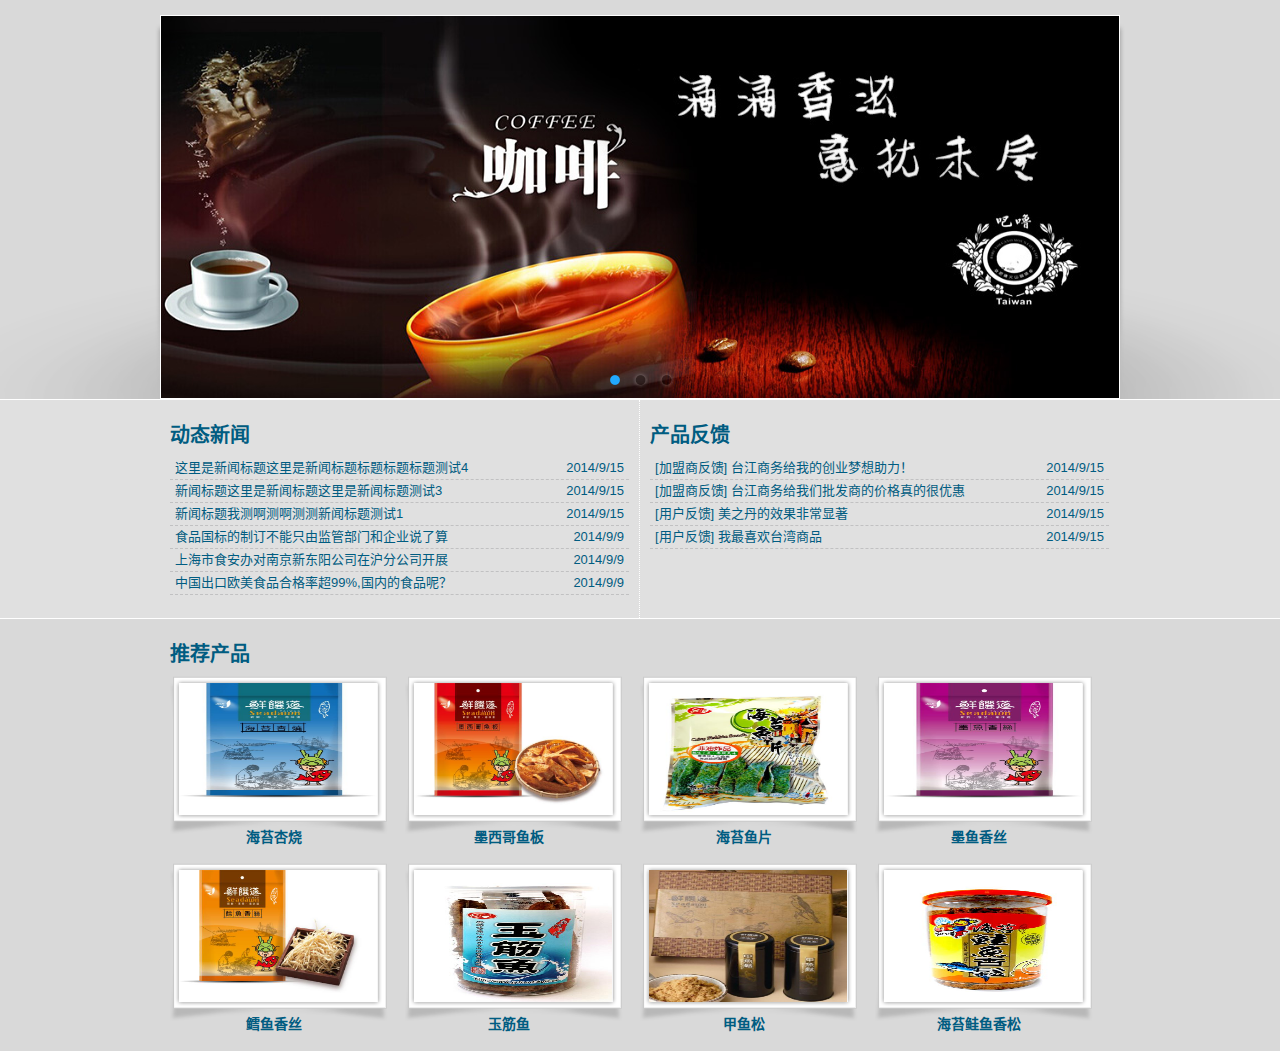
<file: 01 code/tjsw/index.html>
<!DOCTYPE HTML PUBLIC "-//W3C//DTD HTML 4.01 Transitional//EN" "http://www.w3c.org/TR/1999/REC-html401-19991224/loose.dtd">

<html dir=ltr lang=zh-cn xmlns="http://www.w3.org/1999/xhtml">
<head>
<title>����̨��������ѯ���޹�˾</title>
<meta content="text/html; charset=gb2312" http-equiv=content-type>
<meta http-equiv="X-Ua-Compatible" content="IE=EmulateIE7" />
<meta name="description" content=����̨��������ѯ���޹�˾ />
<meta name="keywords" content="̨������" />
<link rel="stylesheet" type=text/css href="skin/tjsw2.css" media=screen>

<link rel="stylesheet" type="text/css" href="css/style.css" />
<script type="text/javascript" src="js/jquery-1.8.2.min.js"></script>

</head>

<body>

<!--<script language="javascript" src="html/subsite1/head.html"></script>-->

<script type="text/javascript" language="javascript" src="tojs.asp?output=head&path=&subsite=1"></script>

<div id="index">

	<div class="flash-content">
		<div id="fls" class="flash flexslider">
			<ul class="slides">
				<li><div class="img"><img src="images/01.jpg" height="384" width="960" alt="" /></div></li>
				<li><div class="img"><img src="images/02.jpg" height="384" width="960" alt="" /></div></li>
				<li><div class="img"><img src="images/03.jpg" height="384" width="960" alt="" /></div></li>
			</ul>
		</div>
	</div>
	
	<div class="news-content">
		<div class="news-list">
			<div class="news">
				<p class="title">��̬����</p>
				
				
                <li>
					<a target="_blank" title="���������ű������������ű���������������4" href="dynamic.asp?subsite=1&article_id=45">���������ű������������ű���������������4</a>
					<div class="time">2014/9/15</div>
				</li>
                
                <li>
					<a target="_blank" title="���ű������������ű������������ű������3" href="dynamic.asp?subsite=1&article_id=44">���ű������������ű������������ű������3</a>
					<div class="time">2014/9/15</div>
				</li>
                
                <li>
					<a target="_blank" title="���ű����ҲⰡ�Ⱑ������ű������1" href="dynamic.asp?subsite=1&article_id=42">���ű����ҲⰡ�Ⱑ������ű������1</a>
					<div class="time">2014/9/15</div>
				</li>
                
                <li>
					<a target="_blank" title="ʳƷ������ƶ�����ֻ�ɼ�ܲ��ź���ҵ˵����" href="dynamic.asp?subsite=1&article_id=41">ʳƷ������ƶ�����ֻ�ɼ�ܲ��ź���ҵ˵����</a>
					<div class="time">2014/9/9</div>
				</li>
                
                <li>
					<a target="_blank" title="�Ϻ���ʳ������Ͼ��¶�����˾�ڻ��ֹ�˾��չ" href="dynamic.asp?subsite=1&article_id=40">�Ϻ���ʳ������Ͼ��¶�����˾�ڻ��ֹ�˾��չ</a>
					<div class="time">2014/9/9</div>
				</li>
                
                <li>
					<a target="_blank" title="�й�����ŷ��ʳƷ�ϸ��ʳ�99%,���ڵ�ʳƷ�أ�" href="dynamic.asp?subsite=1&article_id=39">�й�����ŷ��ʳƷ�ϸ��ʳ�99%,���ڵ�ʳƷ�أ�</a>
					<div class="time">2014/9/9</div>
				</li>
                
			</div>
			<div style="height: 218px; float: left; border-left-style: dotted; border-left-width: 1px; border-color: #FFFFFF;"></div>
			<div class="news">
				<p class="title">��Ʒ����</p>
				
				
                <li>
					<a target="_blank" title="̨��������ҵĴ�ҵ����������" href="dynamic.asp?subsite=1&article_id=47">[�����̷���] ̨��������ҵĴ�ҵ����������</a>
					<span class="time">2014/9/15</span>
				</li>
                
                <li>
					<a target="_blank" title="̨����������������̵ļ۸���ĺ��Ż�" href="dynamic.asp?subsite=1&article_id=46">[�����̷���] ̨����������������̵ļ۸���ĺ��Ż�</a>
					<span class="time">2014/9/15</span>
				</li>
                
				
				
                <li>
					<a target="_blank" title="��֮����Ч���ǳ�����" href="dynamic.asp?subsite=1&article_id=49">[�û�����] ��֮����Ч���ǳ�����</a>
					<span class="time">2014/9/15</span>
				</li>
                
                <li>
					<a target="_blank" title="����ϲ��̨����Ʒ" href="dynamic.asp?subsite=1&article_id=48">[�û�����] ����ϲ��̨����Ʒ</a>
					<span class="time">2014/9/15</span>
				</li>
                
			</div>
		</div>
	</div>
	
	<div class="product-content">
		<div class="product-list">
			<div class="product">
				<p class="title">�Ƽ���Ʒ</p>
				
				<li>
					<a href="dynamic.asp?subsite=1&article_id=28"><img src="uploads/product/p20140215102947_b.jpg" alt="��̦����"/></a>
					<div class="txt"><a href="dynamic.asp?subsite=1&article_id=28">��̦����</a></div>
				</li>
				
				<li>
					<a href="dynamic.asp?subsite=1&article_id=27"><img src="uploads/product/99.jpg" alt="ī�������"/></a>
					<div class="txt"><a href="dynamic.asp?subsite=1&article_id=27">ī�������</a></div>
				</li>
				
				<li>
					<a href="dynamic.asp?subsite=1&article_id=26"><img src="uploads/product/88.jpg" alt="��̦��Ƭ"/></a>
					<div class="txt"><a href="dynamic.asp?subsite=1&article_id=26">��̦��Ƭ</a></div>
				</li>
				
				<li>
					<a href="dynamic.asp?subsite=1&article_id=25"><img src="uploads/product/66.jpg" alt="ī����˿"/></a>
					<div class="txt"><a href="dynamic.asp?subsite=1&article_id=25">ī����˿</a></div>
				</li>
				
				<li>
					<a href="dynamic.asp?subsite=1&article_id=24"><img src="uploads/product/55.jpg" alt="������˿"/></a>
					<div class="txt"><a href="dynamic.asp?subsite=1&article_id=24">������˿</a></div>
				</li>
				
				<li>
					<a href="dynamic.asp?subsite=1&article_id=23"><img src="uploads/product/44.jpg" alt="�����"/></a>
					<div class="txt"><a href="dynamic.asp?subsite=1&article_id=23">�����</a></div>
				</li>
				
				<li>
					<a href="dynamic.asp?subsite=1&article_id=22"><img src="uploads/product/33.jpg" alt="������"/></a>
					<div class="txt"><a href="dynamic.asp?subsite=1&article_id=22">������</a></div>
				</li>
				
				<li>
					<a href="dynamic.asp?subsite=1&article_id=21"><img src="uploads/product/1-140Q1110538.jpg" alt="��̦��������"/></a>
					<div class="txt"><a href="dynamic.asp?subsite=1&article_id=21">��̦��������</a></div>
				</li>
				
			</div>
		</div>
	</div>

</div>


<script type="text/javascript" src="js/slider.js"></script> 
<script type="text/javascript">
$(function(){

	$('#fls').flexslider({
		animation: "slide",
		direction:"horizontal",
		easing:"swing"
	});
	
});
</script>

<!--<script language="javascript" src="html/subsite1/foot.html"></script>-->
<script type="text/javascript" language="javascript" src="tojs.asp?output=foot&path=&subsite=1"></script>

</body>
</html>
</file>
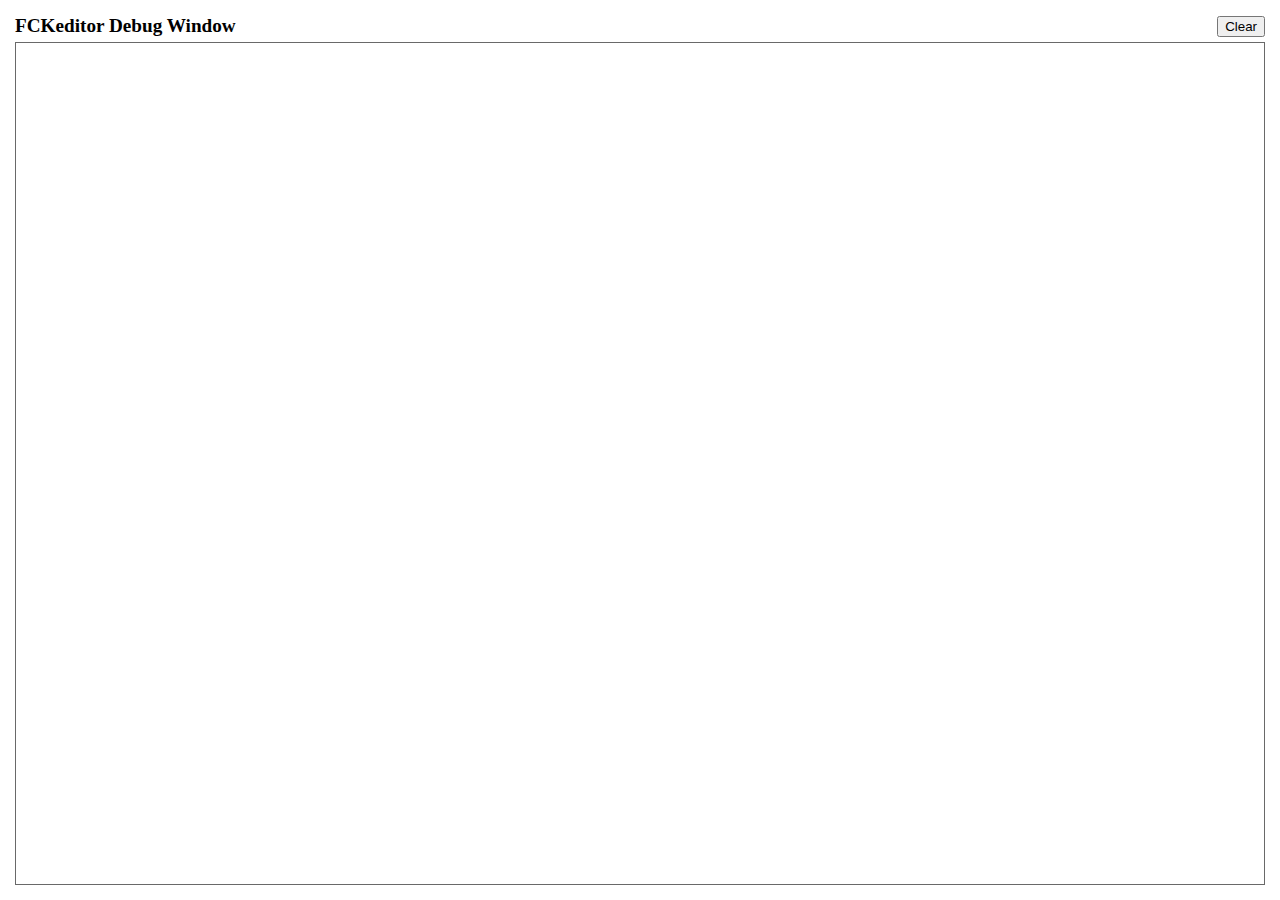
<file: 01 code/tjsw/fckeditor/editor/fckdebug.html>
<!DOCTYPE HTML PUBLIC "-//W3C//DTD HTML 4.0 Transitional//EN">
<!--
 * FCKeditor - The text editor for Internet - http://www.fckeditor.net
 * Copyright (C) 2003-2008 Frederico Caldeira Knabben
 *
 * == BEGIN LICENSE ==
 *
 * Licensed under the terms of any of the following licenses at your
 * choice:
 *
 *  - GNU General Public License Version 2 or later (the "GPL")
 *    http://www.gnu.org/licenses/gpl.html
 *
 *  - GNU Lesser General Public License Version 2.1 or later (the "LGPL")
 *    http://www.gnu.org/licenses/lgpl.html
 *
 *  - Mozilla Public License Version 1.1 or later (the "MPL")
 *    http://www.mozilla.org/MPL/MPL-1.1.html
 *
 * == END LICENSE ==
 *
 * This is the Debug window.
 * It automatically popups if the Debug = true in the configuration file.
-->
<html xmlns="http://www.w3.org/1999/xhtml">
<head>
	<title>FCKeditor Debug Window</title>
	<meta name="robots" content="noindex, nofollow" />
	<script type="text/javascript">

var oWindow ;
var oDiv ;

if ( !window.FCKMessages )
	window.FCKMessages = new Array() ;

window.onload = function()
{
	oWindow = document.getElementById('xOutput').contentWindow ;
	oWindow.document.open() ;
	oWindow.document.write( '<div id="divMsg"><\/div>' ) ;
	oWindow.document.close() ;
	oDiv	= oWindow.document.getElementById('divMsg') ;
}

function Output( message, color, noParse )
{
	if ( !noParse && message != null && isNaN( message ) )
		message = message.replace(/</g, "&lt;") ;

	if ( color )
		message = '<font color="' + color + '">' + message + '<\/font>' ;

	window.FCKMessages[ window.FCKMessages.length ] = message ;
	StartTimer() ;
}

function OutputObject( anyObject, color )
{
	var message ;

	if ( anyObject != null )
	{
		message = 'Properties of: ' + anyObject + '</b><blockquote>' ;

		for (var prop in anyObject)
		{
			try
			{
				var sVal = anyObject[ prop ] != null ? anyObject[ prop ] + '' : '[null]' ;
				message += '<b>' + prop + '</b> : ' + sVal.replace(/</g, '&lt;') + '<br>' ;
			}
			catch (e)
			{
				try
				{
					message += '<b>' + prop + '</b> : [' + typeof( anyObject[ prop ] ) + ']<br>' ;
				}
				catch (e)
				{
					message += '<b>' + prop + '</b> : [-error-]<br>' ;
				}
			}
		}

		message += '</blockquote><b>' ;
	} else
		message = 'OutputObject : Object is "null".' ;

	Output( message, color, true ) ;
}

function StartTimer()
{
	window.setTimeout( 'CheckMessages()', 100 ) ;
}

function CheckMessages()
{
	if ( window.FCKMessages.length > 0 )
	{
		// Get the first item in the queue
		var sMessage = window.FCKMessages[0] ;

		// Removes the first item from the queue
		var oTempArray = new Array() ;
		for ( i = 1 ; i < window.FCKMessages.length ; i++ )
			oTempArray[ i - 1 ] = window.FCKMessages[ i ] ;
		window.FCKMessages = oTempArray ;

		var d = new Date() ;
		var sTime =
			( d.getHours() + 100 + '' ).substr( 1,2 ) + ':' +
			( d.getMinutes() + 100 + '' ).substr( 1,2 ) + ':' +
			( d.getSeconds() + 100 + '' ).substr( 1,2 ) + ':' +
			( d.getMilliseconds() + 1000 + '' ).substr( 1,3 ) ;

		var oMsgDiv = oWindow.document.createElement( 'div' ) ;
		oMsgDiv.innerHTML = sTime + ': <b>' + sMessage + '<\/b>' ;
		oDiv.appendChild( oMsgDiv ) ;
		oMsgDiv.scrollIntoView() ;
	}
}

function Clear()
{
	oDiv.innerHTML = '' ;
}
	</script>
</head>
<body style="margin: 10px">
	<table style="height: 100%" cellspacing="5" cellpadding="0" width="100%" border="0">
		<tr>
			<td>
				<table cellspacing="0" cellpadding="0" width="100%" border="0">
					<tr>
						<td style="font-weight: bold; font-size: 1.2em;">
							FCKeditor Debug Window</td>
						<td align="right">
							<input type="button" value="Clear" onclick="Clear();" /></td>
					</tr>
				</table>
			</td>
		</tr>
		<tr style="height: 100%">
			<td style="border: #696969 1px solid">
				<iframe id="xOutput" width="100%" height="100%" scrolling="auto" src="javascript:void(0)"
					frameborder="0"></iframe>
			</td>
		</tr>
	</table>
</body>
</html>
</file>
<file: 01 code/tjsw/skin/tjsw2.css>
@charset "utf-8";
BODY {
	PADDING-BOTTOM: 0px; MARGIN: 0px auto; PADDING-LEFT: 0px; PADDING-RIGHT: 0px; FONT-FAMILY: verdana, Arial, sans-serif; COLOR: #333; FONT-SIZE: 12px; PADDING-TOP: 0px
}
H1 {
	PADDING-BOTTOM: 0px; liST-STYLE-TYPE: none; MARGIN: 0px; PADDING-LEFT: 0px; PADDING-RIGHT: 0px; liST-STYLE-IMAGE: none; PADDING-TOP: 0px
}
H2 {
	PADDING-BOTTOM: 0px; liST-STYLE-TYPE: none; MARGIN: 0px; PADDING-LEFT: 0px; PADDING-RIGHT: 0px; liST-STYLE-IMAGE: none; PADDING-TOP: 0px
}
H3 {
	PADDING-BOTTOM: 0px; liST-STYLE-TYPE: none; MARGIN: 0px; PADDING-LEFT: 0px; PADDING-RIGHT: 0px; liST-STYLE-IMAGE: none; PADDING-TOP: 0px
}
H4 {
	PADDING-BOTTOM: 0px; liST-STYLE-TYPE: none; MARGIN: 0px; PADDING-LEFT: 0px; PADDING-RIGHT: 0px; liST-STYLE-IMAGE: none; PADDING-TOP: 0px
}
H5 {
	PADDING-BOTTOM: 0px; liST-STYLE-TYPE: none; MARGIN: 0px; PADDING-LEFT: 0px; PADDING-RIGHT: 0px; liST-STYLE-IMAGE: none; PADDING-TOP: 0px
}
H6 {
	PADDING-BOTTOM: 0px; liST-STYLE-TYPE: none; MARGIN: 0px; PADDING-LEFT: 0px; PADDING-RIGHT: 0px; liST-STYLE-IMAGE: none; PADDING-TOP: 0px
}
P {
	PADDING-BOTTOM: 0px; liST-STYLE-TYPE: none; MARGIN: 0px; PADDING-LEFT: 0px; PADDING-RIGHT: 0px; liST-STYLE-IMAGE: none; PADDING-TOP: 0px
}
ul {
	PADDING-BOTTOM: 0px; liST-STYLE-TYPE: none; MARGIN: 0px; PADDING-LEFT: 0px; PADDING-RIGHT: 0px; liST-STYLE-IMAGE: none; PADDING-TOP: 0px
}
DL {
	PADDING-BOTTOM: 0px; liST-STYLE-TYPE: none; MARGIN: 0px; PADDING-LEFT: 0px; PADDING-RIGHT: 0px; liST-STYLE-IMAGE: none; PADDING-TOP: 0px
}
FORM {
	PADDING-BOTTOM: 0px; liST-STYLE-TYPE: none; MARGIN: 0px; PADDING-LEFT: 0px; PADDING-RIGHT: 0px; liST-STYLE-IMAGE: none; PADDING-TOP: 0px
}
INPUT {
	PADDING-BOTTOM: 0px; liST-STYLE-TYPE: none; MARGIN: 0px; PADDING-LEFT: 0px; PADDING-RIGHT: 0px; liST-STYLE-IMAGE: none; PADDING-TOP: 0px
}

/* header */
.header {
	WIDTH: 100%; BACKGROUND: url(tjsw2/bg-header.jpg) repeat-x; HEIGHT: 140px
}
#header {
	MARGIN: 0px auto; WIDTH: 960px
}
#header .logo a {
	MARGIN-TOP: 18px; WIDTH: 286px; DISPLAY: block; FLOAT: left; HEIGHT: 100px
}
#header .nav ul li {
	MARGIN-TOP: 70px; MARGIN-LEFT:46px; POSITION: relative; PADDING-BOTTOM: 0px; PADDING-LEFT: 4px; PADDING-RIGHT: 4px; FLOAT: left
}
#header .nav ul li a {
	COLOR: #B0DAFF; FONT-WEIGHT: bold; FONT-SIZE: 16px; TEXT-DECORATION: none;
}
#header .nav ul li A:hover {
	COLOR: #FFF;
}

/* index */
#index {
	MARGIN: 0px auto; HEIGHT: auto
}
	/* falsh */
#index .flash-content {
	WIDTH: 100%; HEIGHT: 384px; border-bottom: 1px solid #FFF;padding: 15px 0 0px 0px;background:url(../skin/tjsw2/bg-flash.png) no-repeat; BACKGROUND-COLOR: #D9D9D9;background-position:center;
}
.flash {
	WIDTH: 960px; HEIGHT: 384px; MARGIN: 0px auto; BACKGROUND-COLOR: f3f8f8; border: 1px solid #FFF;
}
	/* news */
#index .news-content{
	WIDTH: 100%; BACKGROUND-COLOR:#E0E0E0; HEIGHT: 218px; border-bottom: 1px solid #FFF;
}
#index .news-list{
	WIDTH: 960px; margin:auto;
}
#index .news {
	WIDTH: 459px; HEIGHT: 180px;padding:25px 10px 10px 10px; float:left; display:block;
}
#index .title {
	FONT-WEIGHT: bold; font-size:20px; color:#005C81; padding-bottom: 10px;
}
#index .news li {
	line-height: 22px;padding: 0 5px 0 5px;border-bottom: 1px dashed #C1C1C2;overflow:hidden;
}
#index .news li a {
	COLOR: #005C81; FONT-SIZE: 13px; TEXT-DECORATION: none; float:left;
}
#index .news li a:hover{
	COLOR: #9BB7D6;
}
#index .news .time {
	COLOR: #005C81; FONT-SIZE: 13px; float: right;
}
	/* product */
#index .product-content {
	WIDTH: 100%; BACKGROUND-COLOR:#D9D9D9; HEIGHT: 432px; 
}
#index .product-list {
	WIDTH: 960px; margin:auto;
}
#index .product {
	HEIGHT: 380px; margin:auto; padding:25px 10px 10px 10px;
}
#index .product li {
	float:left; display:block; padding-right:28px; padding-bottom:15px; background:url(../skin/tjsw2/bg-product.png) no-repeat; 
}
#index .product li img{
	height:132px; width:198px; padding-top:7px; padding-left:9px;
}
#index .product li .txt {
	text-align: center; padding-top:12px;
}
#index .product li .txt a{
	FONT-WEIGHT: bold; COLOR: #005C81; FONT-SIZE: 14px; TEXT-DECORATION: none;
}
#index .product li .txt a:hover{
	COLOR: #9BB7D6;
}

/* footer */
.footer {
	WIDTH: 100%; BACKGROUND-COLOR: #DDDAD6; border-top: 1px solid #FFF;
}
#footer-content {
	WIDTH: 960px; HEIGHT: 208px; MARGIN: 0px auto; background:url(../skin/tjsw2/bg-footer-top.jpg) no-repeat; 
}
#footer-content .footer-block {
	WIDTH: 254px;HEIGHT: 142px;padding: 20px 32px 32px 32px; float: left; display: block; FONT-SIZE: 12px; line-height: 28px; color: #7F7C77; font-weight: bold;
}
.sndemail {
	BACKGROUND: url(tjsw2/btn-sndemail-hover.png) no-repeat; width: 212px; height: 38px;
}
.sep {
	BACKGROUND: url(tjsw2/bg-footer-sep.jpg) no-repeat;
}

/* copyright */
#copyright {
	WIDTH: 100%; BACKGROUND: url(tjsw2/bg-footer.jpg) repeat-x; HEIGHT: 44px;
}
#copyright .copyright-content {
	WIDTH: 960px; MARGIN: 0px auto; 
}
#copyright .copyright-content .cp {
	float: right; color: #fff; padding-top: 12px;
}
#copyright .copyright-content .sh {
	float: left; padding-top: 12px;
}

.content {
	BACKGROUND-COLOR: #DDDAD6; HEIGHT: auto; 
}
.content .ad-content {
	WIDTH: 100%; padding: 15px 0 0px 0px; 
}

/* pdtlist */
	/* ad */
#ad-pdt {
	BACKGROUND: url(tjsw2/ad-pdt.jpg); WIDTH: 960px; HEIGHT: 230px; MARGIN: 0px auto; border: 2px solid #FFF;
}
#pdt-content {
	WIDTH: 960px; MARGIN: 0px auto; overflow:hidden;
}
#pdt-content .side {
	WIDTH: 98px; display:inline;float:left; padding-top: 25px; height: 500px;border-right: 1px dashed #C1C1C2;
}
#pdt-content .side .title {
	FONT-WEIGHT: bold; font-size:20px; color:#005C81; padding-bottom: 10px;
}
#pdt-content .side li{
	line-height: 22px;padding: 0 5px 0 5px;border-bottom: 1px dashed #C1C1C2;overflow:hidden;
}
#pdt-content .side a {
	COLOR: #005C81; TEXT-DECORATION: none;
}
#pdt-content .side a:hover {
	COLOR: #9BB7D6;
}
#pdt-content .main {
	WIDTH: 835px; display:inline;float:left;padding: 25px 0px 25px 25px; border-left: 1px dashed #C1C1C2;
}
#pdt-content .main .nav {
	
}
#pdt-content .main .nav a{
	COLOR: #005C81; TEXT-DECORATION: none;
}
#pdt-content .main .nav a:hover {
	COLOR: #9BB7D6;
}

/* pdtlist */
#pdt-content .main .pdtlist {
	padding-top: 20px; display: inline-block;
}
#pdt-content .main .pdtlist li {
	float:left; display:block; padding-right:25px; padding-bottom:15px; background:url(../skin/tjsw2/bg-product2.png) no-repeat; 
}
#pdt-content .main .pdtlist li img {
	height:114px; width:173px; padding-top: 6px; padding-left: 9px; border: 0px;
}
#pdt-content .main .pdtlist li .txt {
	text-align: center; padding-top:12px;
}
#pdt-content .main .pdtlist li .txt a {
	FONT-WEIGHT: bold; COLOR: #005C81; FONT-SIZE: 13px; TEXT-DECORATION: none;
}
#pdt-content .main .pdtlist li .txt a:hover {
	COLOR: #9BB7D6;
}

/* pagebox */
#pagebox {
	COLOR: #005C81; text-align: center; 
}
#pagebox a {
	COLOR: #E56281; TEXT-DECORATION: none;
}
#pagebox a:hover {
	COLOR: #005C81;
}

/* pdtdetail */
#pdt-detail-content {
	WIDTH: 960px; MARGIN: 0px auto; 
}
#pdt-detail-content .pdt-nav {
	WIDTH: 100%; padding: 15px 0 15px 0px; border-bottom: 5px solid #005C81;
}
#pdt-detail-content .pdt-nav a {
	FONT-WEIGHT: bold; COLOR: #005C81; FONT-SIZE: 14px; TEXT-DECORATION: none;
}
#pdt-detail-content .pdt-nav a:hover {
	COLOR: #9BB7D6;
}
#pdt-detail-content .detail-all .detail-left .sh {
	float: right; padding-top: 12px;
}
.detail-all {
	WIDTH: 960px; MARGIN: 0px auto; overflow:hidden;
}
.detail-all .detail-left {
	WIDTH: 649px; display: inline; float:left; border-right: 1px dashed #C1C1C2; padding: 25px; 25px; 25px; 25px;
}
.detail-all .detail-right {
	WIDTH: 250px; display: inline; float:left; height:500px;border-left: 1px dashed #C1C1C2;
}
#picpath {
	padding-top:15px;
}
#picpath img{
	border: 2px solid #FFF; 
}
#dtitle {
	WIDTH: 100%; padding: 25px 0 5px 0px; border-bottom: 4px solid #005C81; FONT-WEIGHT: bold; COLOR: #005C81; FONT-SIZE: 14px;height: 20px;
}

#dcontent {
	WIDTH: 100%; padding: 15px 0 25px 0px; FONT-SIZE: 14px;
}
.other-nav {
	FONT-SIZE: 14px; line-height: 28px;
}
.other-nav a {
	COLOR: #005C81; TEXT-DECORATION: none;
}
.other-nav a:hover {
	COLOR: #9BB7D6;
}

/* side */
.category-side .title {
	FONT-WEIGHT: bold; font-size:20px; color:#005C81; padding: 40px 0px 10px 25px;
}
.category-side .sep {
	padding-top: 25px; border: 0px;
}
.category-side li{
	line-height: 22px; padding: 0px 0px 0px 25px; border-bottom: 1px dashed #C1C1C2; 
}
.category-side a {
	COLOR: #005C81; TEXT-DECORATION: none;
}
.category-side a:hover {
	COLOR: #9BB7D6;
}

	/* ad */
#ad-news {
	BACKGROUND: url(tjsw2/ad-news.jpg); WIDTH: 960px; HEIGHT: 230px; MARGIN: 0px auto; border: 2px solid #FFF;
}
#news-content {
	WIDTH: 960px; MARGIN: 0px auto;
}
#news-content .news-nav {
	FONT-SIZE: 14px; padding-top: 25px;
}
#news-content .news-nav a{
	COLOR: #005C81; TEXT-DECORATION: none;
}
#news-content .news-nav a:hover {
	COLOR: #9BB7D6;
}
#news-content .news {
	border: 1px solid #FFF; margin-top: 15px;border-top:  5px solid #005C81;
}
#news-content .news a {
	COLOR: #005C81; TEXT-DECORATION: none;
}
#news-content .news a:hover {
	COLOR: #9BB7D6;
}
#news-content .news  .title {
	padding: 20px 20px 15px 20px;border-bottom: 1px dashed #C1C1C2;
}
#news-content .news  .content {
	padding: 15px 20px 30px 20px;;
}
#news-content .pagebar {
	margin: 25px auto;
}

/* aboutus */
	/* ad */
.ad-us {
	BACKGROUND: url(tjsw2/ad-us.jpg); WIDTH: 960px; HEIGHT: 230px; MARGIN: 0px auto; border: 2px solid #FFF;
}
.us-content {
	WIDTH: 960px; MARGIN: 25px auto;
}

#reps-content {
	WIDTH: 960px; MARGIN: 0px auto;
}
#reps-content .reps-nav {
	FONT-SIZE: 14px; padding-top: 25px;
}
#reps-content .reps-nav a{
	COLOR: #005C81; TEXT-DECORATION: none;
}
#reps-content .reps-nav a:hover {
	COLOR: #9BB7D6;
}
#reps-content .reps {
	border: 1px solid #FFF; margin-top: 15px;border-top:  5px solid #005C81; height: 270px;
}
#reps-content .reps a {
	COLOR: #005C81; TEXT-DECORATION: none;
}
#reps-content .reps a:hover {
	COLOR: #9BB7D6;
}
#reps-content .reps .repsLeft{
	width:230px; float: left;display: block;border-right: 1px dashed #C1C1C2;
}
#reps-content .reps .repsRight{
	width:727px;float: left;display: block;
}
#reps-content .reps  .repsRight .title {
	padding: 20px 20px 15px 20px;border-bottom: 1px dashed #C1C1C2;
}
#reps-content .reps  .repsRight .content {
	padding: 15px 20px 10px 20px;
}
</file>
<file: 01 code/tjsw/css/style.css>
@charset "utf-8";
*{margin:0;padding:0;list-style-type:none;}
a,img{border:0;}
body{font:12px/180% Arial, Helvetica, sans-serif, "新宋体";}
/* flexslider */
.flexslider{position:relative;width:958px;height:382px;overflow:hidden;zoom:1;}
.flex-viewport{max-height:2000px;-webkit-transition:all 1s ease;-moz-transition:all 1s ease;transition:all 1s ease;}
.flexslider .slides{zoom:1;}
.flex-direction-nav a{width:60px;height:90px;line-height:99em;overflow:hidden;margin:-60px 0 0;display:block;background:url(../images/ad_ctr.png) no-repeat;position:absolute;top:50%;z-index:10;cursor:pointer;opacity:0;filter:alpha(opacity=0);-webkit-transition:all .3s ease;}
.flex-direction-nav .flex-next{background-position:0 -90px;right:0;}
.flex-direction-nav .flex-prev{left:0;}
.flexslider:hover .flex-next{opacity:0.8;filter:alpha(opacity=25);}
.flexslider:hover .flex-prev{opacity:0.8;filter:alpha(opacity=25);}
.flexslider:hover .flex-next:hover, .flexslider:hover .flex-prev:hover{opacity:1;filter:alpha(opacity=50);}
.flex-control-nav{width:100%;position:absolute;bottom:10px;text-align:center;}
.flex-control-nav li{margin:0 5px;display:inline-block;zoom:1;*display:inline;}
.flex-control-paging li a{background:url(../images/dot.png) no-repeat 0 -16px;display:block;height:16px;overflow:hidden;text-indent:-99em;width:16px;cursor:pointer;}
.flex-control-paging li a.flex-active{background-position:0 0;}
</file>
